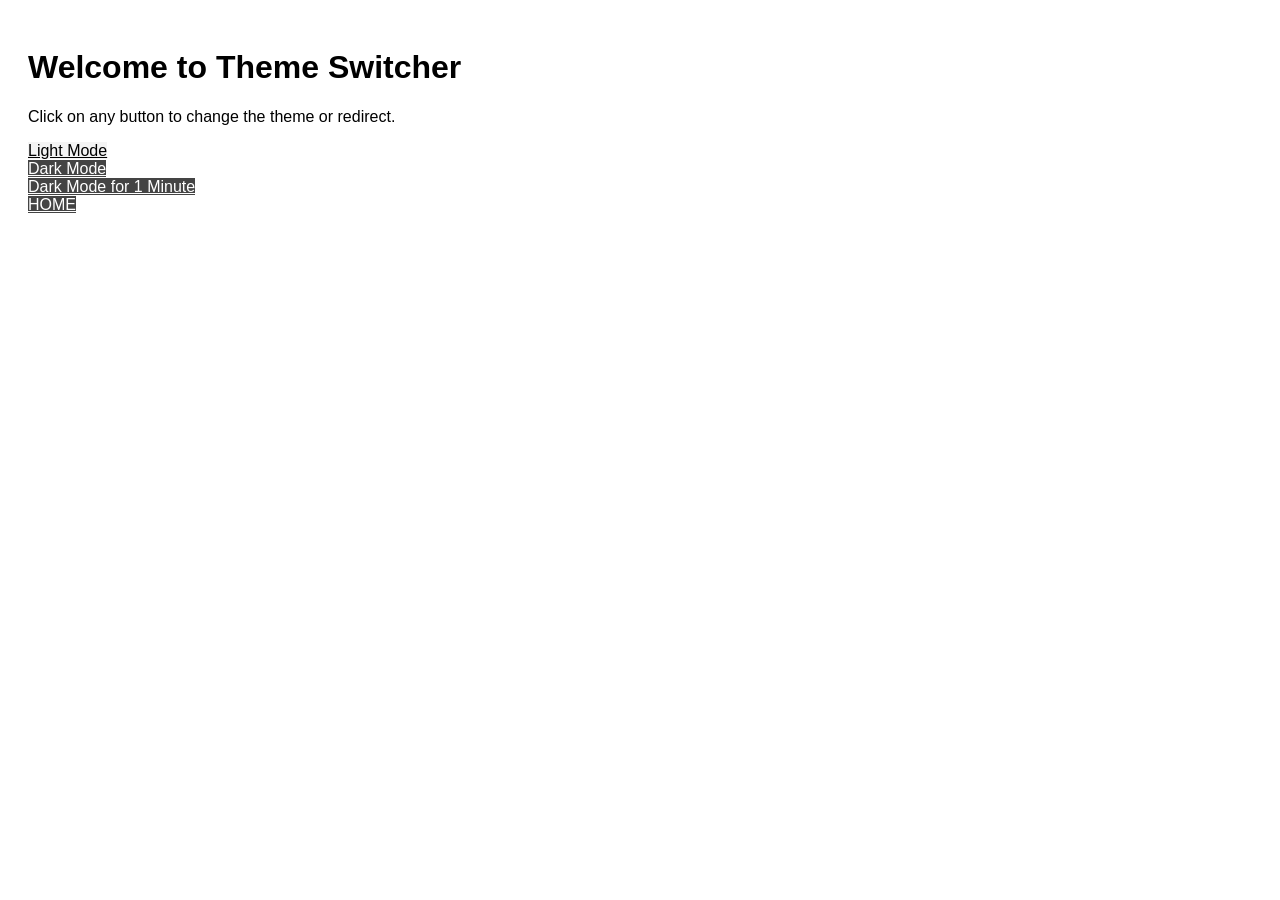
<file: _ROOT_/test_dir/index.html>
<!DOCTYPE html>
<html lang="en">
<head>
    <meta charset="UTF-8">
    <meta name="viewport" content="width=device-width, initial-scale=1.0">
    <title>Theme Switcher</title>
    <style>
        body {
            font-family: Arial, sans-serif;
            padding: 20px;
            transition: background-color 0.3s, color 0.3s;
        }

        .light-mode {
            background-color: #ffffff;
            color: #000000;
        }

        .dark-mode {
            background-color: #333333;
            color: #ffffff;
        }

        button {
            padding: 10px 20px;
            font-size: 16px;
            margin: 10px;
            cursor: pointer;
            transition: background-color 0.3s;
        }

        button:hover {
            background-color: #ddd;
        }

        .dark-button {
            background-color: #444;
            color: white;
        }

        .light-button {
            background-color: #f4f4f4;
            color: black;
        }
    </style>
</head>
<body class="light-mode">
    <h1>Welcome to Theme Switcher</h1>
    <p>Click on any button to change the theme or redirect.</p>
    
    <!-- Buttons -->
    <a class="light-button" href="/lm" >Light Mode</a><br>
    <a class="dark-button" href="/dm">Dark Mode</a><br>
    <a class="dark-button" href="/dms">Dark Mode for 1 Minute</a><br>
    <a class="dark-button" href="/home">HOME</a><br>


</body>
</html>
</file>
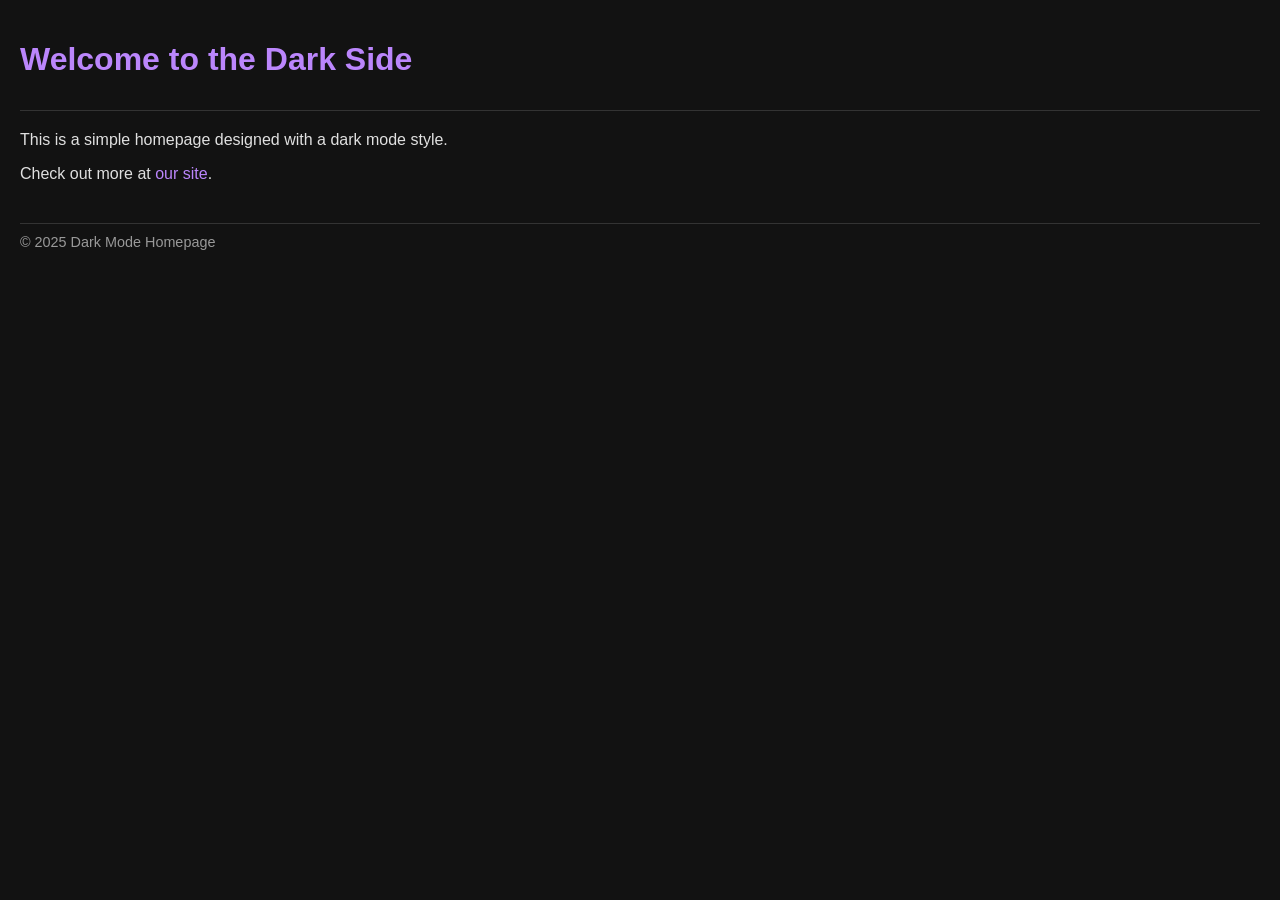
<file: _ROOT_/test_dir/dhome.html>
<!DOCTYPE html>
<html lang="en">
<head>
  <meta charset="UTF-8" />
  <meta name="viewport" content="width=device-width, initial-scale=1" />
  <title>Dark Mode Homepage</title>
  <style>
    body {
      background-color: #121212;
      color: #e0e0e0;
      font-family: Arial, sans-serif;
      margin: 0;
      padding: 20px;
    }
    header {
      border-bottom: 1px solid #333;
      padding-bottom: 10px;
      margin-bottom: 20px;
    }
    h1 {
      color: #bb86fc;
    }
    a {
      color: #bb86fc;
      text-decoration: none;
    }
    a:hover {
      text-decoration: underline;
    }
    footer {
      border-top: 1px solid #333;
      padding-top: 10px;
      margin-top: 40px;
      font-size: 0.9em;
      color: #999;
    }
  </style>
</head>
<body>
  <header>
    <h1>Welcome to the Dark Side</h1>
  </header>

  <main>
    <p>This is a simple homepage designed with a dark mode style.</p>
    <p>Check out more at <a href="#">our site</a>.</p>
  </main>

  <footer>
    &copy; 2025 Dark Mode Homepage
  </footer>
</body>
</html>
</file>
